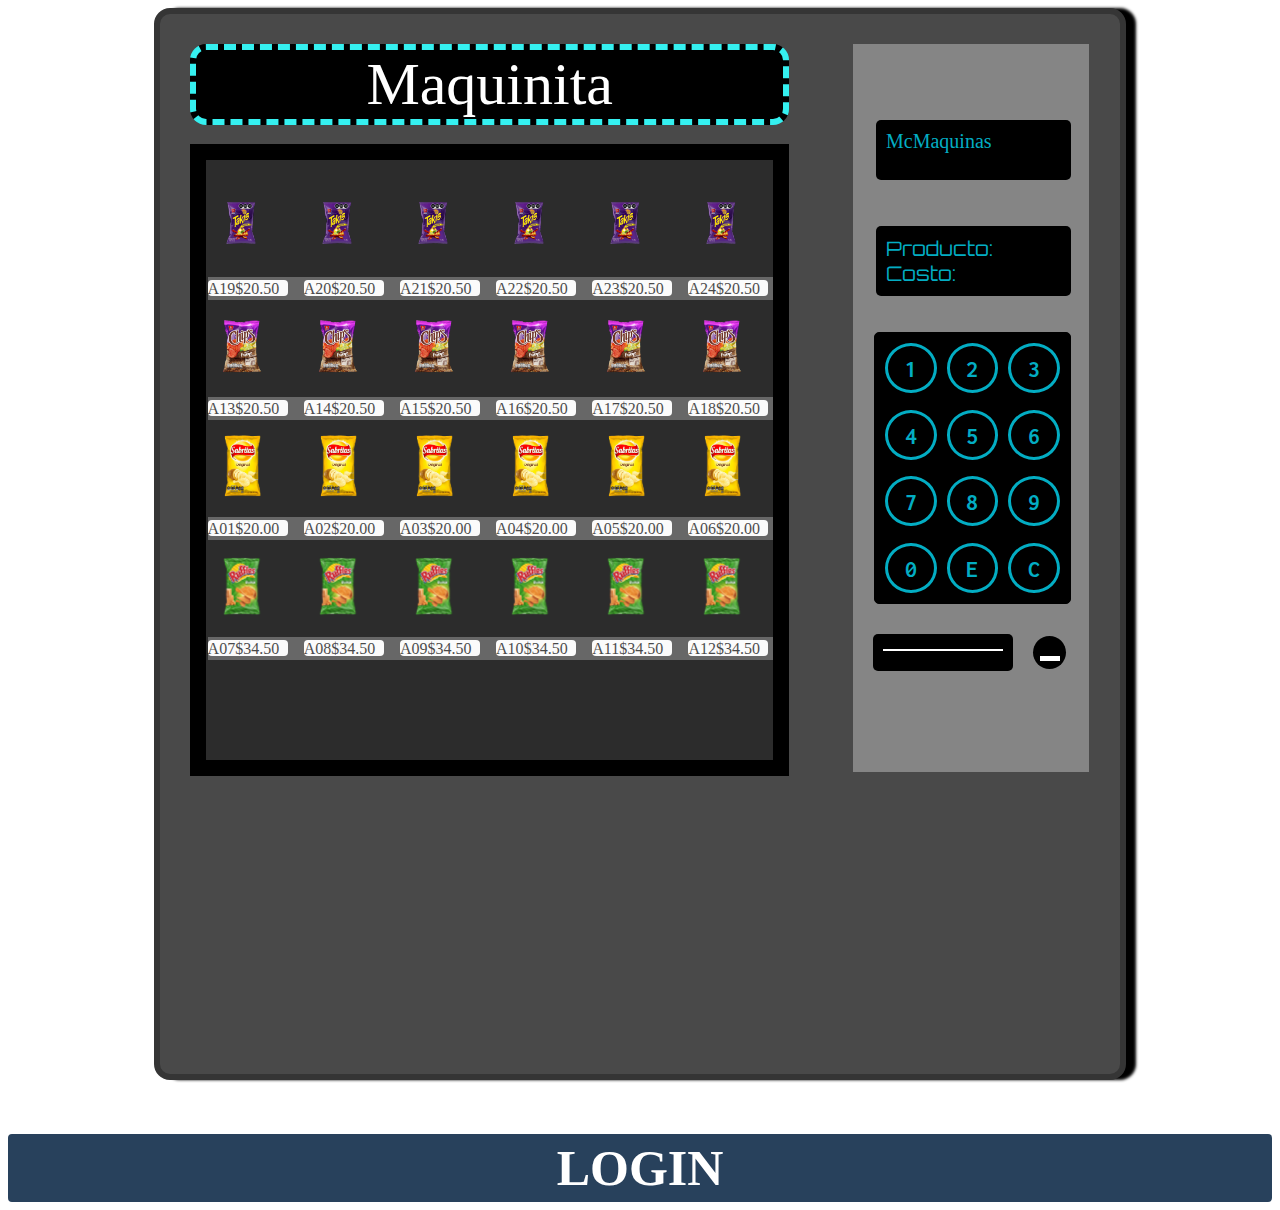
<file: index.html>
<!DOCTYPE html>
<html>

<head>
    <meta charset="UTF-8">
    <meta http-equiv="X-UA-Compatible" content="IE=edge">
    <meta name="viewport" content="width=device-width, initial-scale=1.0">
    <link rel="stylesheet" type="text/css" href="/CSS/index.css">

    <link rel="preconnect" href="https://fonts.googleapis.com">
    <link rel="preconnect" href="https://fonts.gstatic.com" crossorigin>
    <link href="https://fonts.googleapis.com/css2?family=Inconsolata:wght@200&display=swap" rel="stylesheet">

    <link href='https://fonts.googleapis.com/css?family=Orbitron' rel='stylesheet' type='text/css'>

    <title>Máquina expendedora</title>
</head>
<body>
    <div class = "maquina">
        
        <div class = "maquina_contenedor">
            <div class="parteIzq">
                <div ><p class="maquinaNamePlate">Maquinita</p></div>
                <section class="vidrio">
                    <section class = "almacen">
                        <script src="/JS/printProd.js"></script>
                    </section>

                </section>
            </div>
                <section class="plate">
                <section class = "paneles">
                    <div class = "logo">
                        McMaquinas
                    </div>
                    <div class = "pantalla">
                        <div>Producto: <span id="codigo"></span> </div>
                        <div>Costo: </div>
                    </div>
                    <div class="panel">
                        <div>1</div>
                        <div>2</div>
                        <div>3</div>
                        <div>4</div>
                        <div>5</div>
                        <div>6</div>
                        <div>7</div>
                        <div>8</div>
                        <div>9</div>
                        <div>0</div>
                        <div>E</div>
                        <div>C</div>
                    </div>
                    <script type="text/javascript" src="/JS/script.js"></script>
                    <div class="salidaProd">
                        <div class="salidaProd_franja"></div>
                    </div>
                    <div class = "circulo">
                        <div class="circulo_franja"></div>
                    </div>

                </section>
        </section>
        </div>
    </div>
    <br><br><br>
    <div>
        <a class= "RetLogin" href="/Administrador/Ingreso.html">LOGIN</a>
    </div>
</body>
<footer>
    
</footer>

</html>
</file>
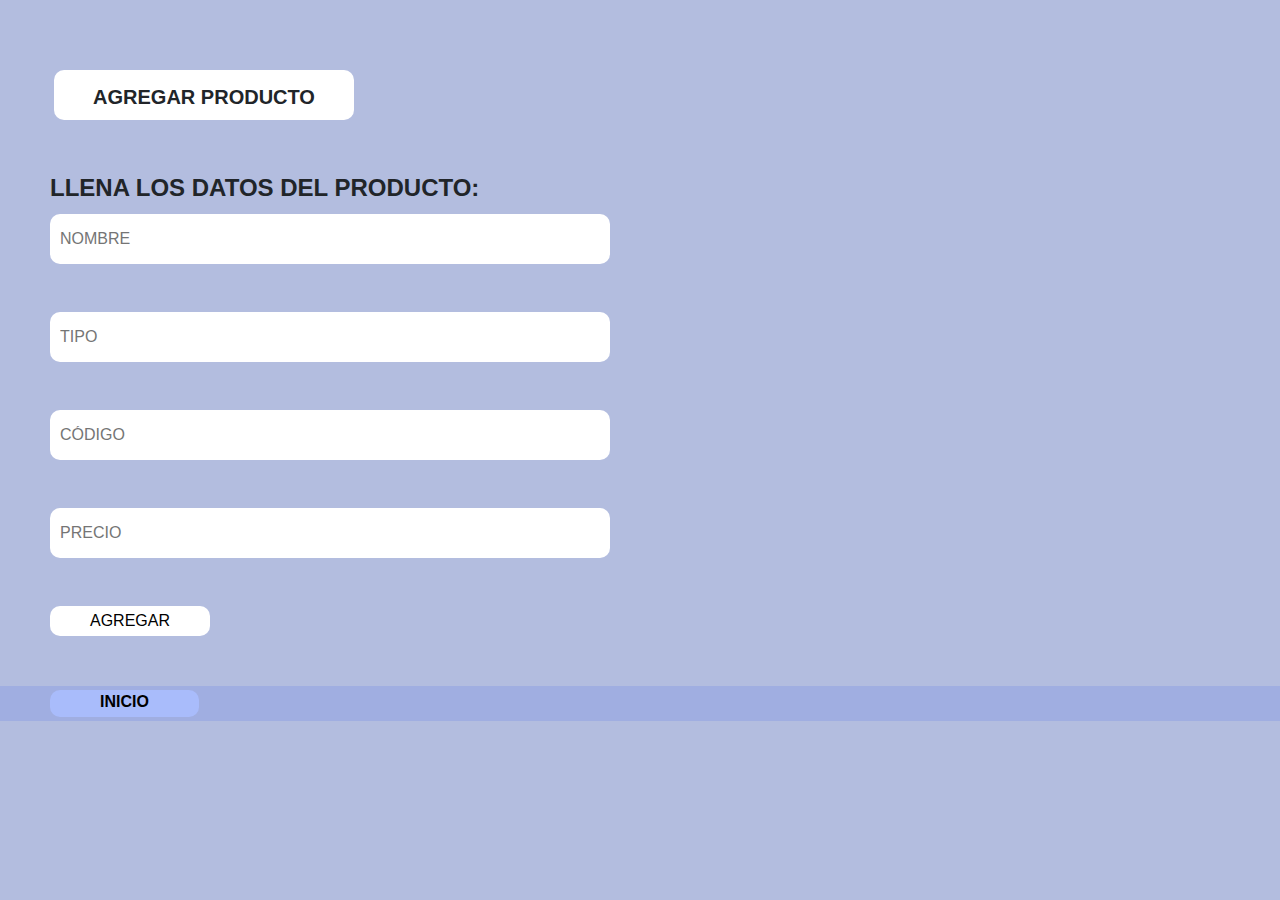
<file: Administrador/AgregarProducto.html>
<!DOCTYPE html>
<html lang="en">
<head>

    <meta charset="UTF-8">
    <meta http-equiv="X-UA-Compatible" content="IE=edge">
    <meta name="viewport" content="width=device-width, initial-scale=1.0">
    <title>Agregar Productos</title>
    <link rel="stylesheet" href="https://maxcdn.bootstrapcdn.com/bootstrap/4.0.0/css/bootstrap.min.css">
    <link rel="stylesheet" type="text/css" href="/CSS/styles.css">
    

</head>

<body>
  
<section>
    <div class="titulo">
        AGREGAR PRODUCTO
    </div>
</section><br><br><br><br><br>

<form class="formulario">
    <fieldset>
        <legend style="font-weight: 700">LLENA LOS DATOS DEL PRODUCTO:</legend>
            <div>
                <div>
                    <input type = "text" id = "nombre" name ="nombre" class="field" placeholder="NOMBRE">
                </div>
                <div><br><br>
                    <input type = "text" id = "tipo" name = "tipo" class="field" placeholder="TIPO">
                </div><br><br>
                <div>
                    <input type = "text" id = "codigo" name = "codigo" class="field" placeholder="CÓDIGO">
                </div><br><br>
                <div>
                    <input type = "text" id = "precio" name = "precio" class="field" placeholder="PRECIO">
                </div><br><br>
                </div>
                <div>
                    <input class="boton" type ="button" onclick="ProductosInput()" value = "AGREGAR">
                </div>
            </div>
    </fieldset>
</form>
<script type="text/javascript" src="/Administrador/JS/AgregarProducto.js"></script>

<div class="exit-bar">
    <a class="exit-bar" href="./Administrador.html">
        INICIO
    </a>
</div>

    
    
</body>
</html>
</file>
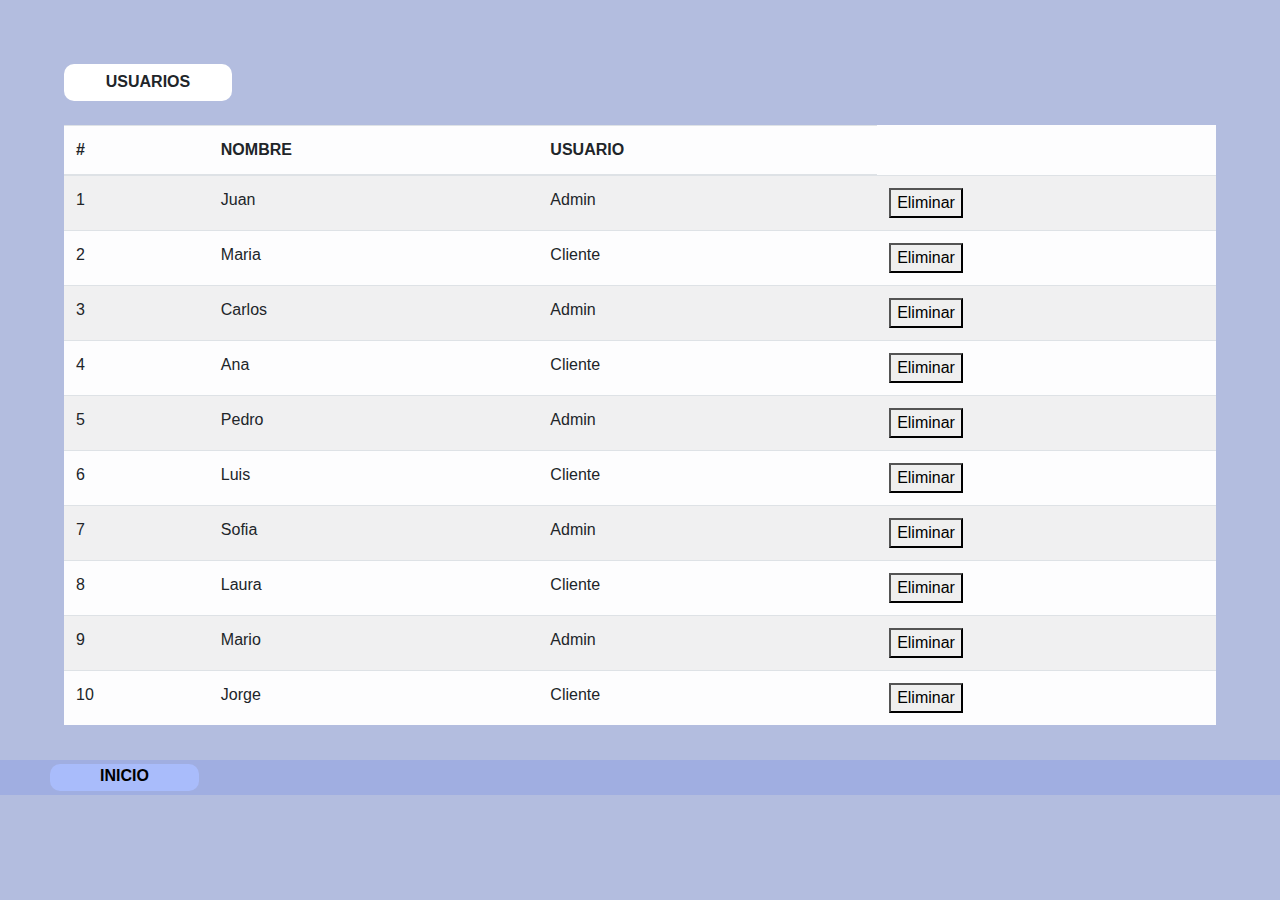
<file: Administrador/clientes.html>
<!DOCTYPE html>
<html lang="en">
<head>
    <meta charset="UTF-8">
    <meta http-equiv="X-UA-Compatible" content="IE=edge">
    <meta name="viewport" content="width=device-width, initial-scale=1.0">
    <title>Clientes</title>
    <link rel="stylesheet" href="https://maxcdn.bootstrapcdn.com/bootstrap/4.0.0/css/bootstrap.min.css">

    <link rel="stylesheet" type="text/css" href="/CSS/styles.css">


</head>
<body>
    <section class="ventas">
        <div class="ventas">
            USUARIOS
            </div><br>
            <table id = "table" class="table table-light table-striped table-hover">
              <thead>
                  <tr>
                      <th scope="col">#</th>
                      <th scope="col">NOMBRE</th>
                      <th scope="col">USUARIO</th>
                  </tr>
              </thead>
              <tbody>
              </tbody>
          </table><br>
    </section><br><br><br><br><br><br><br><br><br><br>
    <br><br><br><br><br><br><br><br><br><br><br><br>
    <br><br><br>
    <div class="exit-bar">
        <a class="exit-bar" href="./Administrador.html">
            INICIO
        </a>
    </div>
</body>
<script type="text/javascript" src="/Administrador/JS/MostrarClientes.js"></script>
<style>
    .borrar{
        font-weight: 700;
    }
    </style>
</html>
</file>
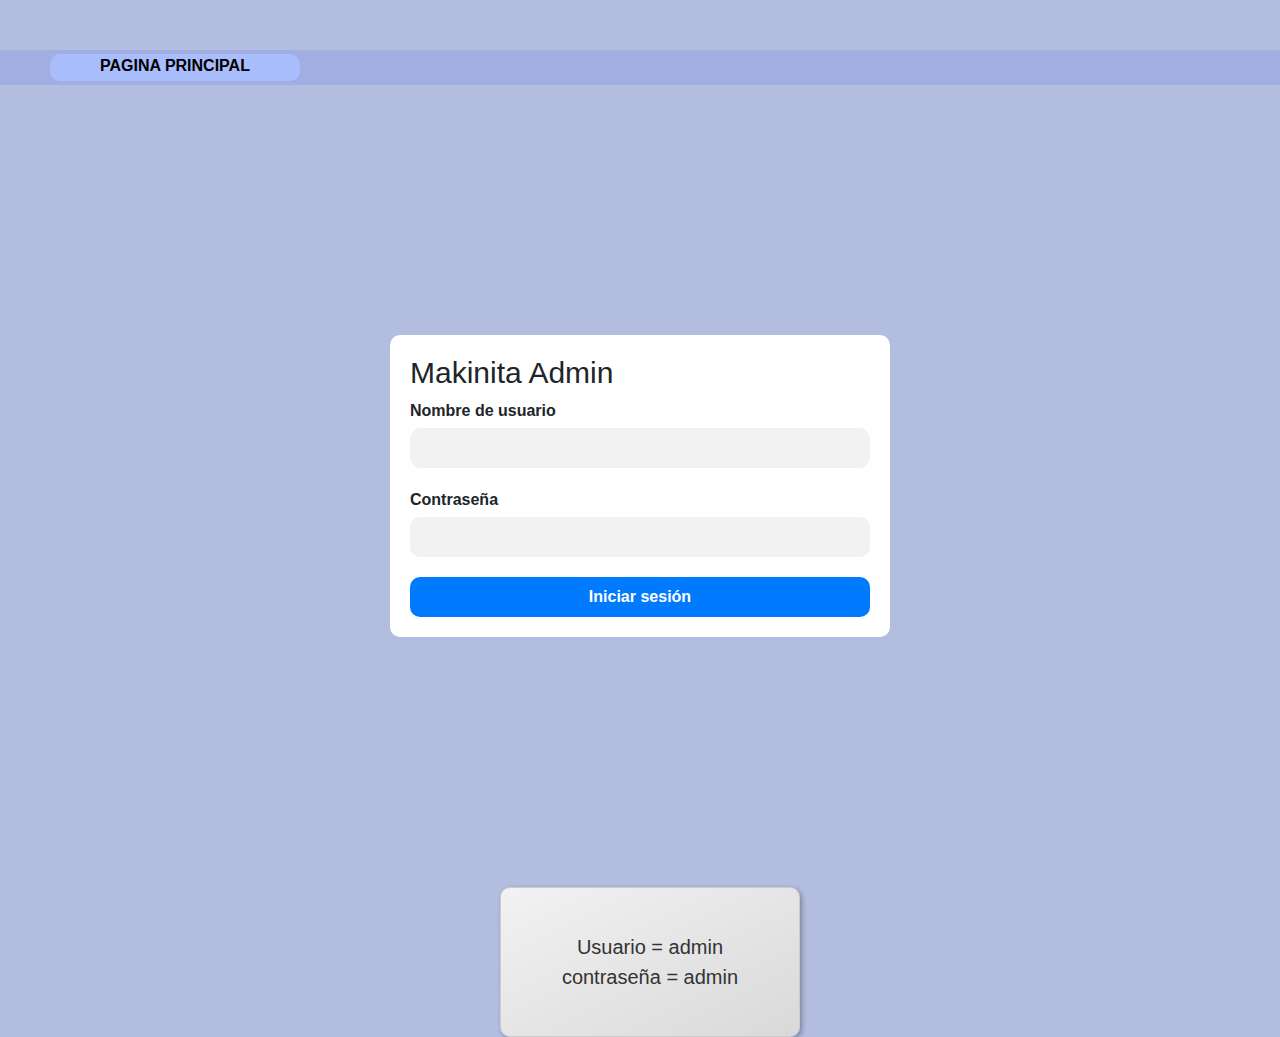
<file: Administrador/Ingreso.html>
<!DOCTYPE html>
<html lang="es">

<head>
  <script>
    adminUser='admin'
    adminPass='admin'
    
    function tryLogIn(){
      usr=document.getElementById('username').value
      pass=document.getElementById('password').value
      if (adminUser==usr&&adminPass==pass){
        location.replace("./Administrador.html")
        return
      }
    }
  </script>


  <meta charset="UTF-8">
  <meta name="viewport" content="width=device-width, initial-scale=1.0">
  <title>Iniciar sesión</title>
  <link rel="stylesheet" href="https://maxcdn.bootstrapcdn.com/bootstrap/4.0.0/css/bootstrap.min.css">

    <link rel="stylesheet" type="text/css" href="/CSS/styles.css">

  
</head>

<body>

  <div style="padding-top: 50px;">
    <div class="pag-princ">
      <a class="pag-princ" href="/index.html">
          PAGINA PRINCIPAL
      </a>
  </div>

  </div>
 
 
  <div class="container">
    <div class="row">
      <div class="col-md-6 mx-auto">
        <form class="login-form">
        <div>
            <h1>Makinita Admin</h1>
        </div>
          <div class="form-group">
            
            <label for="username">Nombre de usuario</label>
            <input type="text" id="username" name="username" required>
          </div>
          <div class="form-group">
            <label for="password">Contraseña</label>
            <input type="password" id="password" name="password" required>
          </div>
          <button onclick="tryLogIn()" type="button" class="btn btn-primary">Iniciar sesión</button>
        </form>
      </div>
    </div>
  </div>


  <div class="recuadro">
    <p>Usuario = admin
      <br>contraseña = admin</p>
  </div>

</body>

<style>

.pag-princ{
    background-color: #A0AEE1;
    height: 35px;
    padding: 4px 50px 10px; 
    
}

.pag-princ a{
    background-color: #A9BCFB;
    padding: 3px 50px 7px;
    text-align: center;
    border-radius: 10px;
    font-weight: 700;
    color: black;
    text-decoration: none;
}

.pag-princ a:hover{
    cursor:pointer;
    background-color: #96a3d3; 
}

</style>

</html>
</file>
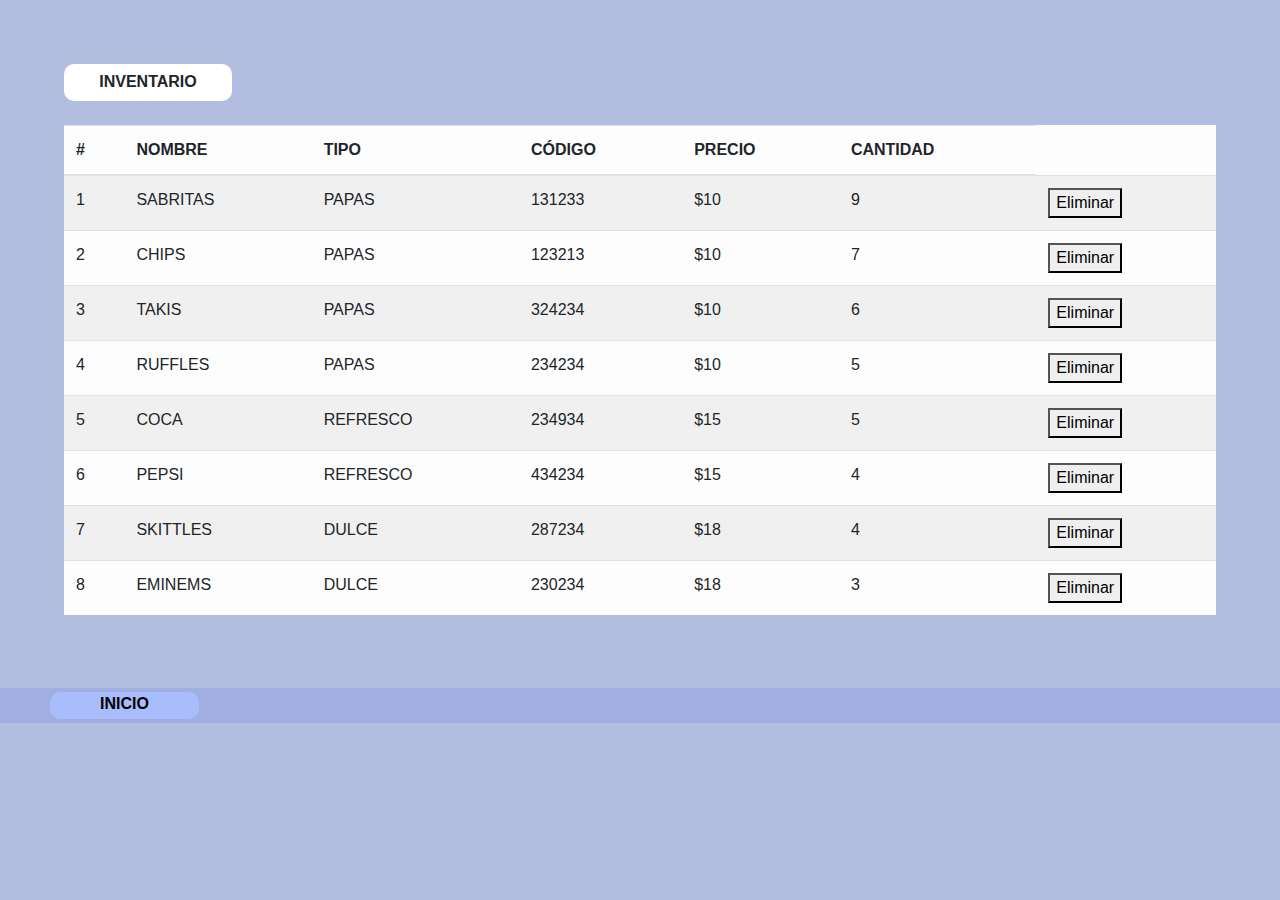
<file: Administrador/Inventario.html>
<!DOCTYPE html>
<html lang="en">
<head>
    <meta charset="UTF-8">
    <meta http-equiv="X-UA-Compatible" content="IE=edge">
    <meta name="viewport" content="width=device-width, initial-scale=1.0">
    <title>Document</title>
    <link rel="stylesheet" href="https://maxcdn.bootstrapcdn.com/bootstrap/4.0.0/css/bootstrap.min.css">

    <link rel="stylesheet" type="text/css" href="/CSS/styles.css">

</head>
<body>
    <section class="ventas">
        <div class="ventas">
            INVENTARIO
            </div><br>
            <table id = "table" class="table table-light table-striped table-hover">
                <thead>
                  <tr>
                    <th scope="col">#</th>
                    <th scope="col">NOMBRE</th>
                    <th scope="col">TIPO</th>
                    <th scope="col">CÓDIGO</th>
                    <th scope="col">PRECIO</th>
                    <th scope="col">CANTIDAD</th>
                  </tr>
                </thead>
                <tbody>
                </tbody>
              </table><br>

    </section><br><br><br><br><br><br><br><br><br><br>
    <br><br><br><br><br><br><br><br><br><br><br><br>
    <div class="exit-bar">
        <a class="exit-bar" href="./Administrador.html">
            INICIO
        </a>
    </div>
</body>
<script type="text/javascript" src="/Administrador/JS/MostarInventario.js"></script>
<style>
    .borrar{
        font-weight: 700;
    }
    </style>
</html>
</file>
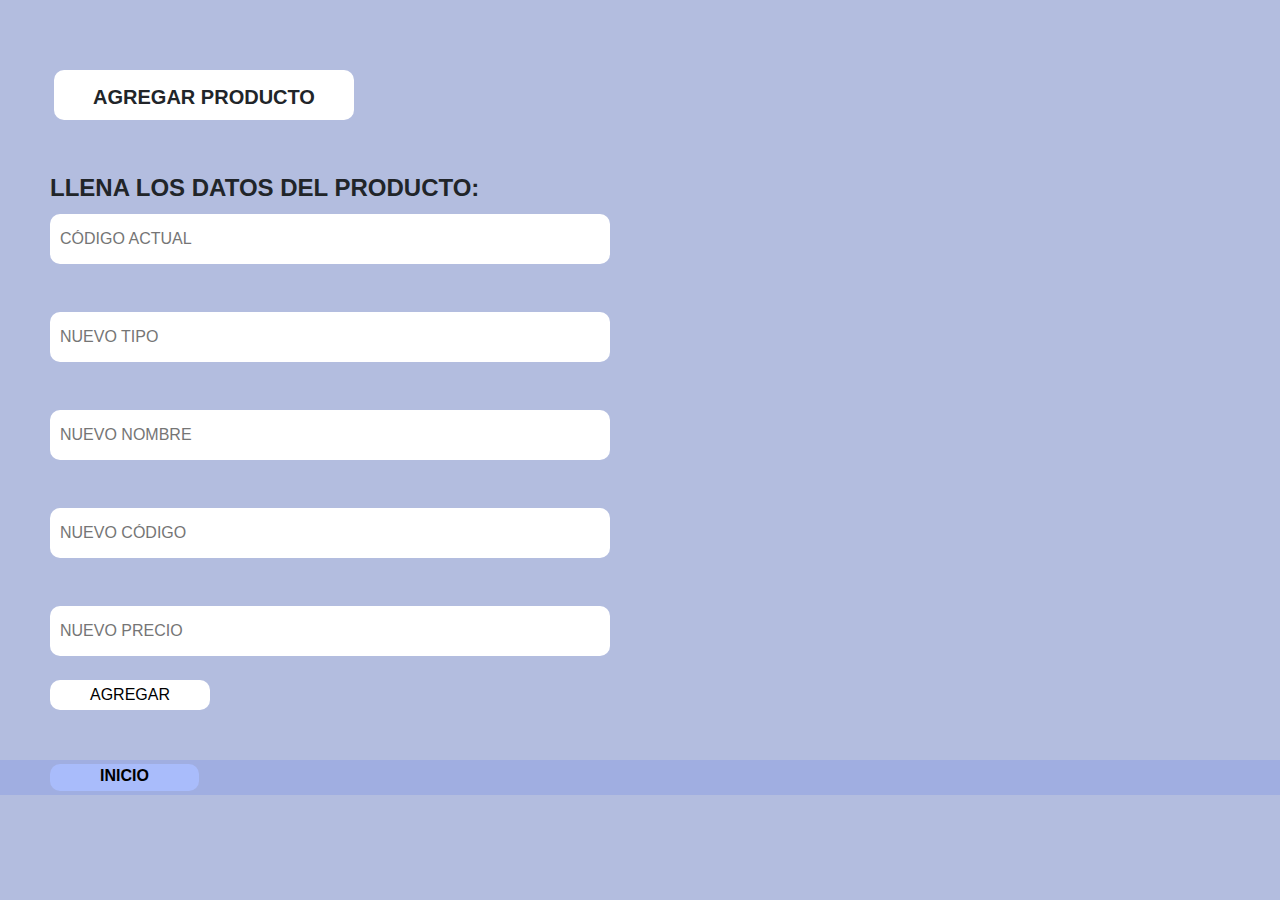
<file: Administrador/ModificarProducto.html>
<!DOCTYPE html>
<html lang="en">
<head>

    <meta charset="UTF-8">
    <meta http-equiv="X-UA-Compatible" content="IE=edge">
    <meta name="viewport" content="width=device-width, initial-scale=1.0">
    <title>Agregar Productos</title>
    <link rel="stylesheet" href="https://maxcdn.bootstrapcdn.com/bootstrap/4.0.0/css/bootstrap.min.css">
    <link rel="stylesheet" type="text/css" href="/CSS/styles.css">

</head>

<body>
  
<section>
    <div class="titulo">
        AGREGAR PRODUCTO
    </div>
</section><br><br><br><br><br>

<form class="formulario">
    <fieldset>
        <legend style="font-weight: 700">LLENA LOS DATOS DEL PRODUCTO:</legend>
            <div>
                <div>
                    <input type = "text" class="field" placeholder="CÓDIGO ACTUAL">
                </div>
                <div><br><br>
                    <input type = "text" class="field" placeholder="NUEVO TIPO">
                </div><br><br>
                <div>
                    <input type = "text" class="field" placeholder="NUEVO NOMBRE">
                </div><br><br>
                <div>
                    <input type = "text" class="field" placeholder="NUEVO CÓDIGO">
                </div><br><br>
                <div>
                    <input type = "text" class="field" placeholder="NUEVO PRECIO">
                </div><br>
                 </div>
                 <div>
                    <input class="boton" type ="submit" value = "AGREGAR">
                   </div>
            </div>

    </fieldset>


</form>

<div class="exit-bar">
    <a class="exit-bar" href="./Administrador.html">
        INICIO
    </a>
</div>

    
    
</body>

<style>

   
</style>
</html>
</file>
<file: CSS/index.css>
.maquina_contenedor {
    display: grid;
    grid-template-columns: 66.6% 33.3%;
    width: 900px;
    height: 1000px;
    background-color: #494949;
    box-shadow: 10px 0px 3px rgba(0, 0, 0, 10);
    position: relative;
    padding: 30px;
    margin: 0 auto;
    border-radius: 15px;
    border-style:solid;
    border-color: rgb(53, 53, 53);
    border-radius: 1rem;
    border-width: .4rem;
}

.parteIzq{
    display: grid;
    grid-template-rows: 10% 90%;
}

.maquinaNamePlate{
    font-size:60px;
    justify-content: center;
    background-color: #000000;
    display: flex;
    border-style:dashed;
    border-color: rgb(53, 240, 240);
    border-radius: 1rem;
    border-width: .4rem;
    color: white;
    margin-top: 0rem;
}

.sticker {
    width:5rem;
    height: 1rem;
    background-color: #ffffff;
    border-radius: 4px;
    display: flex;
}

.sticker-precio{
    height: 23px;
    margin-top: -2.2rem;
    opacity:calc(30%) ;
  background-color: #f1f1f1;
}
.vidrio {
    background-color: rgb(44, 44, 44);
    height: 37.5rem;
    border-style:solid;
    border-width: 1rem;
    border-color: black ;
}

.almacen {
    margin-left: .1rem;
    margin-top: 2rem;
    display: grid;
}

.producto {
    display: flex;
    flex-direction: row;
    column-gap: .7rem;
    align-items: center;
}

.producto img {
    margin: 0 auto;
    padding: 0;
}

.producto-img {
    width: 80%;
    height: 80%;
    margin: 0 auto;
}

table {
    border-collapse: collapse;
    border-spacing: 0px;
}

td {
    padding: 0;
    margin: 0;
    display: inline-block;
    width: 150px;
    height: 200px;
    vertical-align: middle;
}

.plate {
    background-color: #858585;
    margin-left: 4rem;
    margin-bottom: 17rem;
}

.panel {
    background-color: black;
    border: 1px solid black;
    border-radius: 5px;
    width: 175px;
    height: 250px;
    font-size: 24px;
    text-align: center;
    position: absolute;
    top: 30%;
    right: 25px;
    display: grid;
    grid-template-columns: repeat(3, 1fr);
    grid-template-rows: repeat(3, 1fr);
    grid-gap: 10px;
    padding: 10px;
    justify-content: flex-end;
    margin-right: 1.5rem;
}

.panel div {
    border: 3px solid rgb(3, 173, 195);
    border-radius: 50%;
    padding: 10px;
    width: 100%;
    height: 50px;
    box-sizing: border-box;
    color: rgb(3, 173, 195);
    background-color: black;
    font-family: 'Inconsolata', monospace;
    font-weight: bold;
}

.panel div:hover{
    border: 3px solid rgb(3, 173, 195);
    color: rgb(0, 0, 0);
    background-color:rgb(3, 173, 195);
    cursor: pointer;

}

.pantalla {
    background-color: black;
    color: rgb(3, 173, 195);
    padding: 10px;
    font-size: 24px;
    width: 175px;
    height: 50px;
    display: flex;
    position: absolute;
    top: 20%;
    right: 25px;
    justify-content: left;
    align-items: start;
    flex-direction: column;
    font-size: 20px;
    border-radius: 5px;
    margin-right: 1.5rem;
    font-family: 'Inconsolata', monospace;
    font-family: 'Orbitron', sans-serif;
}


.logo {
    background-color: black;
    color: rgb(3, 173, 195);
    padding: 10px;
    font-size: 24px;
    width: 175px;
    height: 40px;
    display: flex;
    position: absolute;
    top: 10%;
    right: 25px;
    flex-direction: column;
    font-size: 20px;
    border-radius: 5px;
    margin-right: 1.5rem;
}

.texto {
    width: 45%;
    display: inline-block;
    vertical-align: top;
    padding: 10px;
    border: 1px solid black;
}

.salidaProd {
    padding: 10px;
    font-size: 24px;
    width: 120px;
    height: 17px;
    position: relative;
    top: 580px;
    left: 10px;
    margin: 10px;
    border-radius: 5px;
    background-color: rgb(0, 0, 0);
    position: relative;
}

.salidaProd_franja {
    width: 120px;
    height: 2px;
    background-color: white;
    position: absolute;
    top: 15px;
    left: 10px;
    right: 10px;
    align-items: center;
}

.circulo {
    width: 33px;
    height: 33px;
    background-color: black;
    border-radius: 50%;
    position: relative;
    top: 535px;

    left: 170px;
    margin: 10px;
}

.circulo_franja {
    width: 20px;
    height: 5px;
    background-color: white;
    position: absolute;
    top: 60%;
    right:20px;
    left: 7px;
}

.RetLogin {
    display: block;
    font-size: 50px;
    font-weight: bold;
    text-align: center;
    text-decoration: none;
    color: #ffffff;
    background-color: #28415c;
    border: 5px solid #28415c;
    border-radius: 4px;
}

.RetLogin:hover {
    background-color: #0062cc;

}
</file>
<file: CSS/styles.css>
/*Login*/
body {
    background-color: #b3bddf;
  }

  h1 {
      font-size: 30px;
      
  }
  .iniciar_sesion{
      color: white;
      text-decoration: none;
  }
  .login-form {
    margin: 250px auto;
    width: 500px;
    padding: 20px;
    background-color: #fff;
    border-radius: 10px;
  }

  .form-group {
    margin-bottom: 20px;
    
  }

  .form-group label {
    display: block;
    font-weight: 600;
    margin-bottom: 5px;
  }

  .form-group input {
    width: 100%;
    height: 40px;
    padding: 10px;
    border: none;
    border-radius: 10px;
    background-color: #f2f2f2;
    font-size: 16px;
  }

  .btn {
    width: 100%;
    height: 40px;
    border: none;
    border-radius: 10px;
    background-color: #007bff;
    color: #fff;
    font-size: 16px;
    font-weight: 600;
  }

  .title{
    margin: auto;
    text-align: center;
    font-weight: 600;
    background-color: white;
    border-radius: 10px;
    width: 30rem;
    height: 5rem;
    padding: 15px;
    font-size: 30px;
}

/*Menu principal*/
@media (min-width: 728px){
    .navegacion_principal{
        flex-direction: row;
        justify-content: space-between;
    }

}
.nav_bg{
    background-color: #A0AEE1 ;
    height: 5rem;
    padding: 0px 30px;
    
    
}

.navegacion_principal{

    flex-direction: row;
    display: flex;
    justify-content: space-between;
    padding: 10px 20px 10px;
    

}

.navegacion_principal a{
    color: white;
    background-color: #A9BCFB;
    padding: 1rem;
    text-align: center;
    text-decoration: none;
    font-size:15px;
    font-weight: 700;
    border-radius: 10px;
}

.navegacion_principal a:hover{
   
    color: #A0AEE1;
    cursor: pointer;
}
.ventas{
    padding: 4rem;
    height: 10rem;
}
.ventas div{
   background-color: white;
   width: 168px;
   height: 37px; 
   border-radius: 10px;
   text-align: center;
   padding: 6px;
   font-weight: 700;
   
}

.ventas a{
    background-color: #A0AEE1 ;
    border-radius: 10px;
    padding: 10px 50px;
    color: white;
    font-weight: 700px;
}
.ventas a:hover{
   
   color: #818ebd;
   cursor: pointer;
   text-decoration: none;
}
.testo{
    background-color: white;
    border-radius: 10px;
    border: none;
    width: 90%;
    height: 20rem;
    resize: none;

}
/*Agregar productos*/
.titulo{
    position: absolute;
    width: 300px;
    height: 50px;
    padding: 12px;
    left: 54px;
    top: 70px;
    font-size: 20px;
    background-color: white;
    border-radius: 10px;
    text-align: center;
    font-weight: 700;
    }
    .formulario{

    width: 90rem;
    top: 40px;
    margin: 0 auto;
    padding: 50px;
    
    
}
.field{
    border-radius: 10px;
    border: none;
    text-align: none;
    padding: 0px 10px;
    height: 50px;
    width: 35rem;
}

.boton{
    background-color: white;
    border: none;
    border-radius: 10px;
    height: 30px;
    width: 10rem;
}

.boton:hover{
    cursor:pointer;
    background-color: #A0AEE1;
}

.exit-bar{
    background-color: #A0AEE1;
    height: 35px;
    padding: 4px 50px; 
}

.exit-bar a{
    background-color: #A9BCFB;
    padding: 3px 50px 7px;
    text-align: center;
    border-radius: 10px;
    font-weight: 700;
    color: black;
    text-decoration: none;
}

.exit-bar a:hover{
    cursor:pointer;
    background-color: #96a3d3; 
}

.recuadro {
    background: linear-gradient(to bottom right, #f2f2f2, #d9d9d9);
    border: 1px solid #ccc;
    border-radius: 10px;
    box-shadow: 2px 2px 5px rgba(0, 0, 0, 0.3);
    width: 300px;
    height: 150px;
    display: flex;
    flex-direction: column;
    justify-content: center;
    align-items: center;
    text-align: center;
    font-family: 'Segoe UI', Tahoma, Geneva, Verdana, sans-serif;
    font-size: 20px;
    line-height: 1.5;
    position: relative;
    color: #333;
    left: 500px;
    top: 0px;
  }
  
  .recuadro h2 {
    font-size: 28px;
    margin-bottom: 10px;
  }
  
  .recuadro p {
    margin: 0;
  }
  
  .recuadro strong {
    font-weight: bold;
  }
</file>
